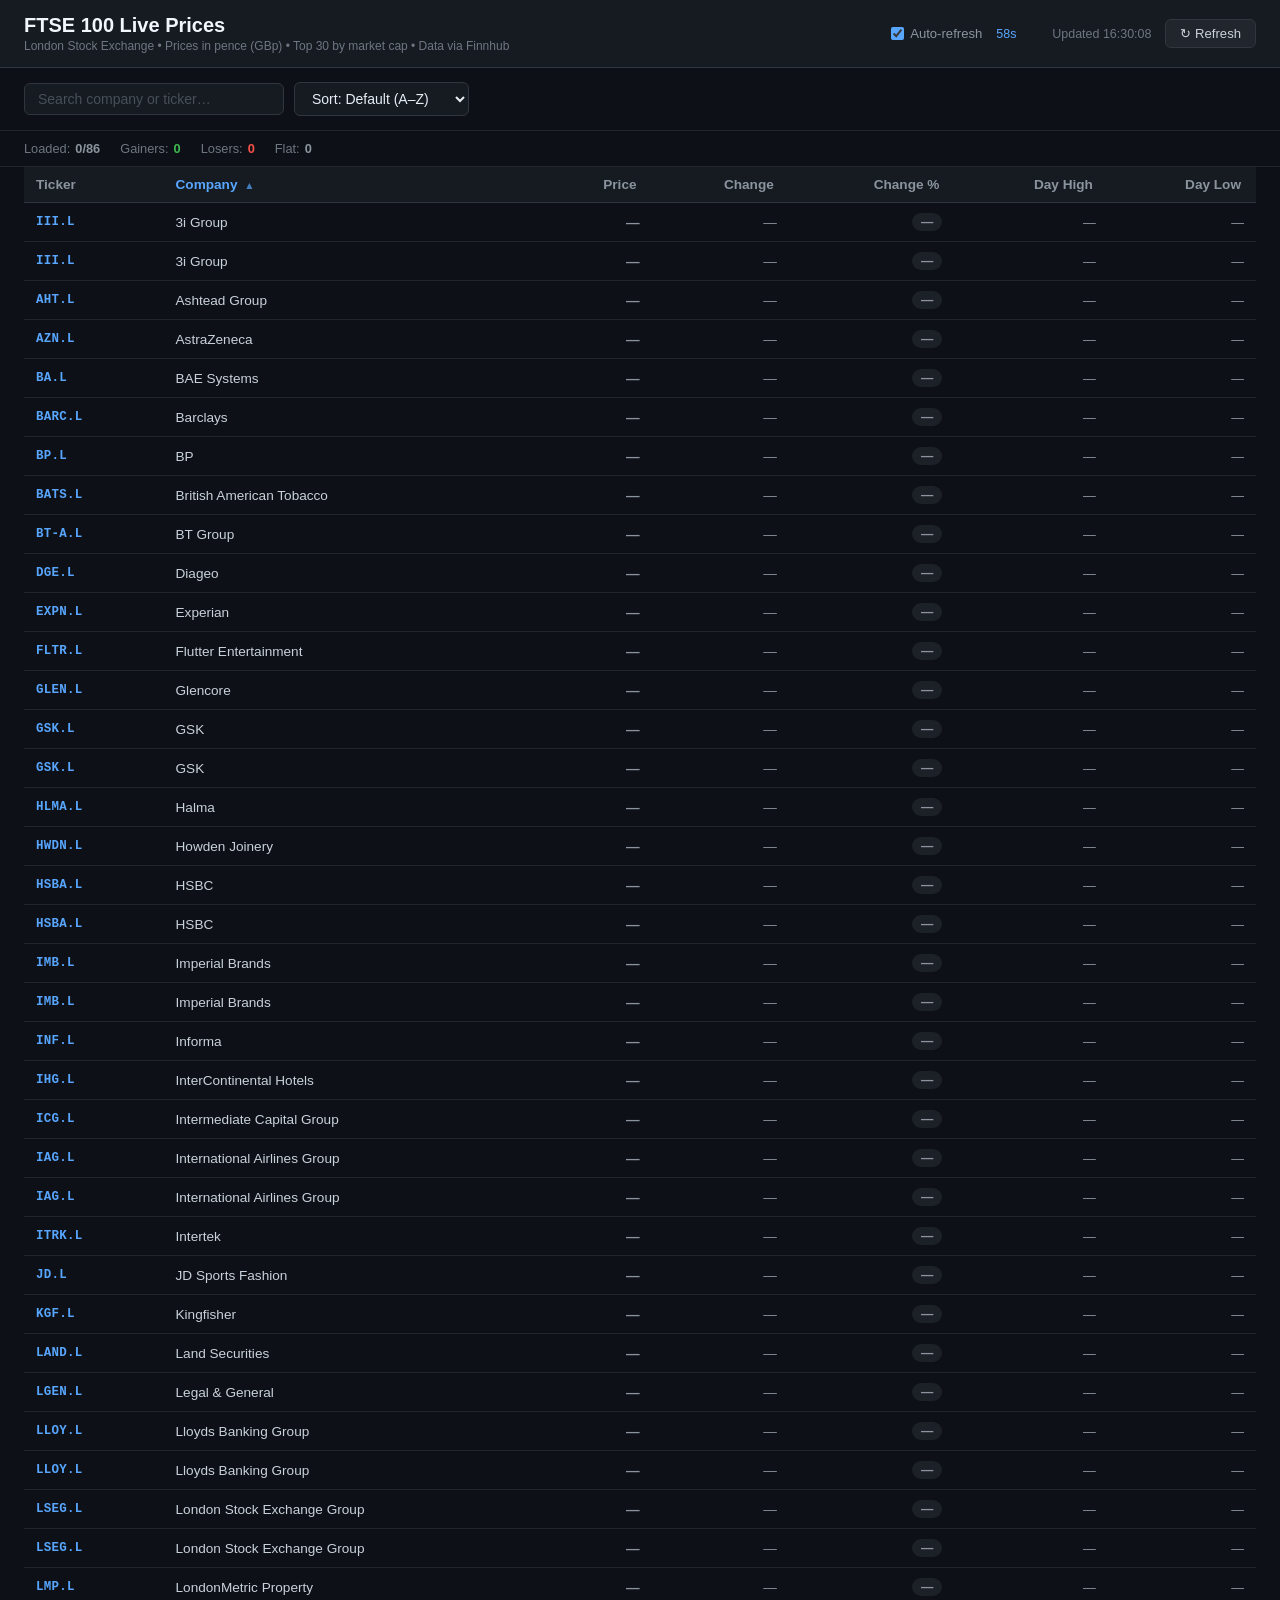
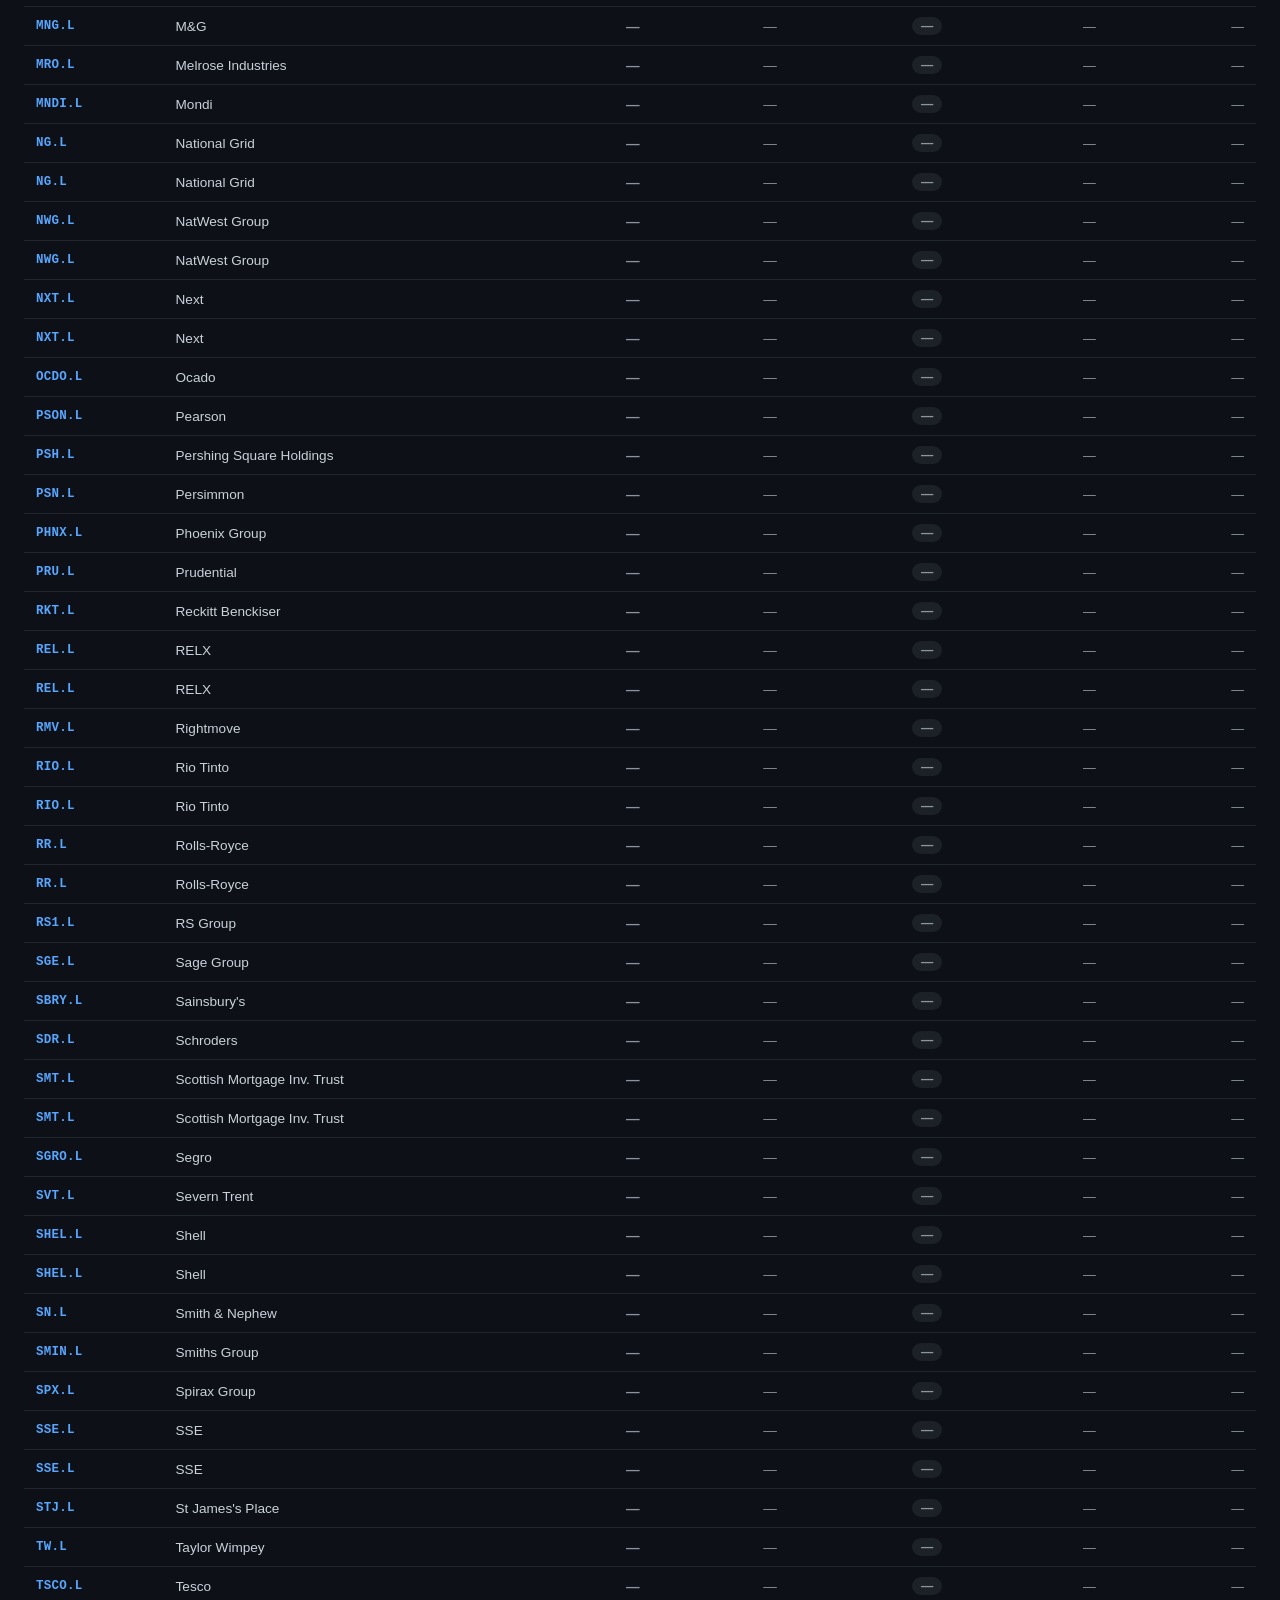
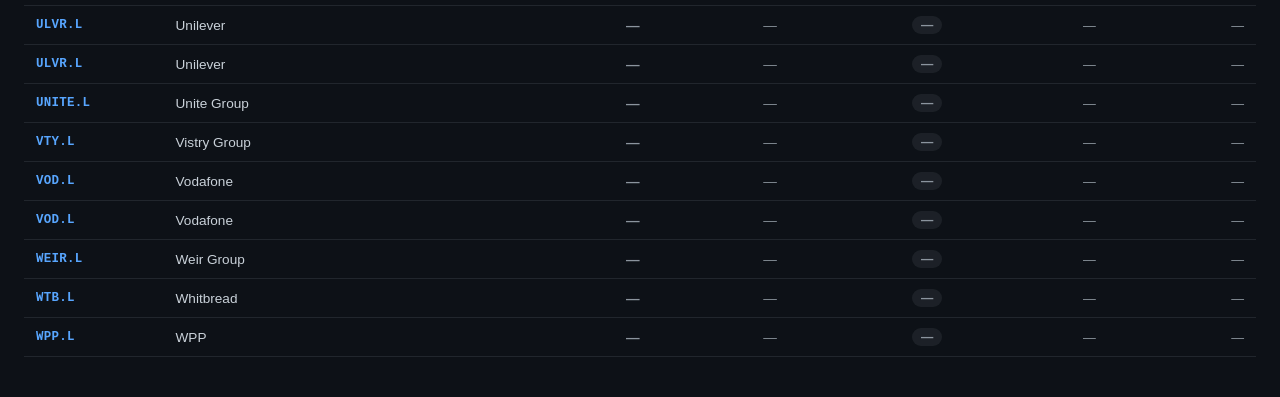
<file: ftse100.html>
<!DOCTYPE html>
<html lang="en">
<head>
  <meta charset="UTF-8">
  <meta name="viewport" content="width=device-width, initial-scale=1.0">
  <title>FTSE 100 Live Prices</title>
  <style>
    *, *::before, *::after { box-sizing: border-box; margin: 0; padding: 0; }

    body {
      font-family: -apple-system, BlinkMacSystemFont, 'Segoe UI', Roboto, sans-serif;
      background: #0d1117;
      color: #e6edf3;
      min-height: 100vh;
    }

    /* ── Header ── */
    header {
      background: #161b22;
      border-bottom: 1px solid #30363d;
      padding: 14px 24px;
      display: flex;
      align-items: center;
      justify-content: space-between;
      flex-wrap: wrap;
      gap: 10px;
    }

    .header-left h1 {
      font-size: 1.25rem;
      font-weight: 700;
      color: #f0f6fc;
    }

    .header-left .subtitle {
      font-size: 0.75rem;
      color: #6e7681;
      margin-top: 2px;
    }

    .header-right {
      display: flex;
      align-items: center;
      gap: 14px;
      flex-wrap: wrap;
    }

    .auto-refresh-label {
      display: flex;
      align-items: center;
      gap: 6px;
      font-size: 0.82rem;
      color: #8b949e;
      cursor: pointer;
      user-select: none;
    }

    .auto-refresh-label input { accent-color: #58a6ff; cursor: pointer; }

    .countdown {
      font-size: 0.78rem;
      color: #58a6ff;
      min-width: 42px;
    }

    #last-updated {
      font-size: 0.78rem;
      color: #6e7681;
      white-space: nowrap;
    }

    .btn {
      background: #21262d;
      color: #c9d1d9;
      border: 1px solid #30363d;
      padding: 6px 14px;
      border-radius: 6px;
      cursor: pointer;
      font-size: 0.82rem;
      transition: background 0.15s, opacity 0.15s;
      white-space: nowrap;
    }

    .btn:hover:not(:disabled) { background: #30363d; }
    .btn:disabled { opacity: 0.45; cursor: not-allowed; }

    /* ── Controls ── */
    .controls {
      padding: 14px 24px;
      display: flex;
      gap: 10px;
      align-items: center;
      flex-wrap: wrap;
      border-bottom: 1px solid #21262d;
    }

    .search-input {
      background: #161b22;
      border: 1px solid #30363d;
      color: #e6edf3;
      padding: 7px 13px;
      border-radius: 6px;
      font-size: 0.875rem;
      width: 260px;
      outline: none;
      transition: border-color 0.15s;
    }

    .search-input:focus { border-color: #58a6ff; }
    .search-input::placeholder { color: #484f58; }

    .sort-select {
      background: #161b22;
      border: 1px solid #30363d;
      color: #e6edf3;
      padding: 7px 13px;
      border-radius: 6px;
      font-size: 0.875rem;
      cursor: pointer;
      outline: none;
    }

    /* ── Stats bar ── */
    .stats-bar {
      display: flex;
      gap: 20px;
      padding: 10px 24px;
      font-size: 0.8rem;
      flex-wrap: wrap;
      border-bottom: 1px solid #21262d;
    }

    .stat { display: flex; gap: 5px; align-items: center; }
    .stat-lbl { color: #6e7681; }
    .stat-val { font-weight: 700; }
    .up  { color: #3fb950; }
    .dn  { color: #f85149; }
    .fl  { color: #8b949e; }

    /* ── Table ── */
    .table-wrapper { padding: 0 24px 40px; overflow-x: auto; }

    table {
      width: 100%;
      border-collapse: collapse;
      font-size: 0.85rem;
      min-width: 760px;
    }

    thead { position: sticky; top: 0; z-index: 5; }

    th {
      background: #161b22;
      color: #8b949e;
      font-weight: 600;
      padding: 10px 12px;
      text-align: right;
      border-bottom: 1px solid #30363d;
      white-space: nowrap;
      cursor: pointer;
      user-select: none;
      transition: color 0.1s;
    }

    th:nth-child(1), th:nth-child(2) { text-align: left; }
    th:hover { color: #c9d1d9; }
    th.active { color: #58a6ff; }

    th .arr { font-size: 0.65rem; margin-left: 3px; opacity: 0.7; }

    tbody tr {
      border-bottom: 1px solid #21262d;
      transition: background 0.1s;
    }

    tbody tr:hover { background: #161b22; }

    td {
      padding: 10px 12px;
      text-align: right;
      white-space: nowrap;
      vertical-align: middle;
    }

    td:nth-child(1) {
      text-align: left;
      font-family: 'SFMono-Regular', Consolas, monospace;
      font-size: 0.78rem;
      color: #58a6ff;
      font-weight: 600;
      letter-spacing: 0.02em;
    }

    td:nth-child(2) {
      text-align: left;
      color: #c9d1d9;
      max-width: 220px;
      overflow: hidden;
      text-overflow: ellipsis;
    }

    .price-cell { font-weight: 700; font-variant-numeric: tabular-nums; }

    .pill {
      display: inline-block;
      padding: 2px 9px;
      border-radius: 20px;
      font-size: 0.77rem;
      font-weight: 700;
      font-variant-numeric: tabular-nums;
    }

    .pill.up  { background: rgba(63,185,80,.14);  color: #3fb950; }
    .pill.dn  { background: rgba(248,81,73,.13);  color: #f85149; }
    .pill.fl  { background: rgba(139,148,158,.12); color: #8b949e; }

    .vol-cell { color: #8b949e; font-variant-numeric: tabular-nums; }
    .range-cell { color: #8b949e; font-size: 0.8rem; font-variant-numeric: tabular-nums; }

    /* ── Loading / Error ── */
    .loading-box {
      text-align: center;
      padding: 70px 24px;
      color: #8b949e;
    }

    .spinner {
      width: 30px; height: 30px;
      border: 3px solid #30363d;
      border-top-color: #58a6ff;
      border-radius: 50%;
      animation: spin 0.75s linear infinite;
      margin: 0 auto 14px;
    }

    @keyframes spin { to { transform: rotate(360deg); } }

    .loading-note { font-size: 0.75rem; color: #484f58; margin-top: 6px; }

    .error-box {
      background: rgba(248,81,73,.09);
      border: 1px solid rgba(248,81,73,.28);
      border-radius: 8px;
      padding: 16px 20px;
      margin: 20px 24px;
      color: #f85149;
      font-size: 0.875rem;
    }

    .error-box code {
      display: block;
      margin-top: 6px;
      font-size: 0.78rem;
      color: #ff7b72;
      opacity: 0.8;
    }

    @media (max-width: 600px) {
      header { flex-direction: column; align-items: flex-start; }
      .controls { flex-direction: column; align-items: stretch; }
      .search-input { width: 100%; }
    }
  </style>
</head>
<body>

<header>
  <div class="header-left">
    <h1>FTSE 100 Live Prices</h1>
    <div class="subtitle">London Stock Exchange &bull; Prices in pence (GBp) &bull; Top 30 by market cap &bull; Data via Finnhub</div>
  </div>
  <div class="header-right">
    <label class="auto-refresh-label">
      <input type="checkbox" id="auto-refresh" checked>
      Auto-refresh
    </label>
    <span class="countdown" id="countdown"></span>
    <span id="last-updated">—</span>
    <button class="btn" id="refresh-btn" onclick="fetchPrices()">↻ Refresh</button>
  </div>
</header>

<div class="controls">
  <input class="search-input" type="text" id="search" placeholder="Search company or ticker…" oninput="renderTable()">
  <select class="sort-select" id="sort-select" onchange="applyDropdownSort()">
    <option value="">Sort: Default (A–Z)</option>
    <option value="change-pct-desc">Biggest Gainers first</option>
    <option value="change-pct-asc">Biggest Losers first</option>
    <option value="price-desc">Price: High → Low</option>
    <option value="price-asc">Price: Low → High</option>
  </select>
</div>

<div class="stats-bar" id="stats-bar"></div>

<div class="table-wrapper">
  <div class="loading-box" id="loading-box">
    <div class="spinner"></div>
    <div>Fetching FTSE 100 prices…</div>
    <div class="loading-note">Fetching live quotes from Finnhub…</div>
  </div>
  <div id="error-area"></div>
  <table id="main-table" style="display:none">
    <thead>
      <tr>
        <th onclick="headerSort('ticker')" id="h-ticker">Ticker <span class="arr" id="a-ticker"></span></th>
        <th onclick="headerSort('name')" id="h-name">Company <span class="arr" id="a-name"></span></th>
        <th onclick="headerSort('price')" id="h-price">Price <span class="arr" id="a-price"></span></th>
        <th onclick="headerSort('change')" id="h-change">Change <span class="arr" id="a-change"></span></th>
        <th onclick="headerSort('changePct')" id="h-changePct">Change % <span class="arr" id="a-changePct"></span></th>
        <th onclick="headerSort('high')" id="h-high">Day High <span class="arr" id="a-high"></span></th>
        <th onclick="headerSort('low')" id="h-low">Day Low <span class="arr" id="a-low"></span></th>
      </tr>
    </thead>
    <tbody id="table-body"></tbody>
  </table>
</div>

<script>
// ── Finnhub API key ────────────────────────────────────────────────────────
const FINNHUB_KEY = 'd85o28pr01qitd92vcngd85o28pr01qitd92vco0';

// ── Top 30 FTSE 100 by market cap ─────────────────────────────────────────
// Finnhub symbol = 'LSE:' + ticker without '.L'
const FTSE100 = [
  { ticker:'AZN.L',   name:'AstraZeneca' },
  { ticker:'SHEL.L',  name:'Shell' },
  { ticker:'HSBA.L',  name:'HSBC' },
  { ticker:'ULVR.L',  name:'Unilever' },
  { ticker:'RIO.L',   name:'Rio Tinto' },
  { ticker:'BP.L',    name:'BP' },
  { ticker:'GSK.L',   name:'GSK' },
  { ticker:'BATS.L',  name:'British American Tobacco' },
  { ticker:'REL.L',   name:'RELX' },
  { ticker:'DGE.L',   name:'Diageo' },
  { ticker:'GLEN.L',  name:'Glencore' },
  { ticker:'LSEG.L',  name:'London Stock Exchange Group' },
  { ticker:'AHT.L',   name:'Ashtead Group' },
  { ticker:'EXPN.L',  name:'Experian' },
  { ticker:'III.L',   name:'3i Group' },
  { ticker:'BA.L',    name:'BAE Systems' },
  { ticker:'BARC.L',  name:'Barclays' },
  { ticker:'LLOY.L',  name:'Lloyds Banking Group' },
  { ticker:'NWG.L',   name:'NatWest Group' },
  { ticker:'VOD.L',   name:'Vodafone' },
  { ticker:'RR.L',    name:'Rolls-Royce' },
  { ticker:'NG.L',    name:'National Grid' },
  { ticker:'SSE.L',   name:'SSE' },
  { ticker:'BT-A.L',  name:'BT Group' },
  //{ ticker:'TSCO.L',  name:'Tesco' },
  { ticker:'NXT.L',   name:'Next' },
  { ticker:'IMB.L',   name:'Imperial Brands' },
  { ticker:'FLTR.L',  name:'Flutter Entertainment' },
  { ticker:'SMT.L',   name:'Scottish Mortgage Inv. Trust' },
  { ticker:'IAG.L',   name:'International Airlines Group' },
  { ticker:'GSK.L',  name:'GSK' },
  { ticker:'HLMA.L', name:'Halma' },
  { ticker:'HSBA.L', name:'HSBC' },
  { ticker:'HWDN.L', name:'Howden Joinery' },
  { ticker:'IAG.L',  name:'International Airlines Group' },
  { ticker:'ICG.L',  name:'Intermediate Capital Group' },
  { ticker:'IHG.L',  name:'InterContinental Hotels' },
  { ticker:'III.L',  name:'3i Group' },
  { ticker:'IMB.L',  name:'Imperial Brands' },
  { ticker:'INF.L',  name:'Informa' },
  { ticker:'ITRK.L', name:'Intertek' },
  { ticker:'JD.L',   name:'JD Sports Fashion' },
  { ticker:'KGF.L',  name:'Kingfisher' },
  { ticker:'LAND.L', name:'Land Securities' },
  { ticker:'LGEN.L', name:'Legal & General' },
  { ticker:'LLOY.L', name:'Lloyds Banking Group' },
  { ticker:'LMP.L',  name:'LondonMetric Property' },
  { ticker:'LSEG.L', name:'London Stock Exchange Group' },
  { ticker:'MNDI.L', name:'Mondi' },
  { ticker:'MNG.L',  name:'M&G' },
  { ticker:'MRO.L',  name:'Melrose Industries' },
  { ticker:'NG.L',   name:'National Grid' },
  { ticker:'NWG.L',  name:'NatWest Group' },
  { ticker:'NXT.L',  name:'Next' },
  { ticker:'OCDO.L', name:'Ocado' },
  { ticker:'PHNX.L', name:'Phoenix Group' },
  { ticker:'PSON.L', name:'Pearson' },
  { ticker:'PRU.L',  name:'Prudential' },
  { ticker:'PSH.L',  name:'Pershing Square Holdings' },
  { ticker:'PSN.L',  name:'Persimmon' },
  { ticker:'REL.L',  name:'RELX' },
  { ticker:'RIO.L',  name:'Rio Tinto' },
  { ticker:'RKT.L',  name:'Reckitt Benckiser' },
  { ticker:'RMV.L',  name:'Rightmove' },
  { ticker:'RR.L',   name:'Rolls-Royce' },
  { ticker:'RS1.L',  name:'RS Group' },
  { ticker:'SBRY.L', name:"Sainsbury's" },
  { ticker:'SDR.L',  name:'Schroders' },
  { ticker:'SGE.L',  name:'Sage Group' },
  { ticker:'SGRO.L', name:'Segro' },
  { ticker:'SHEL.L', name:'Shell' },
  { ticker:'SMIN.L', name:'Smiths Group' },
  { ticker:'SMT.L',  name:'Scottish Mortgage Inv. Trust' },
  { ticker:'SN.L',   name:'Smith & Nephew' },
  { ticker:'SPX.L',  name:'Spirax Group' },
  { ticker:'SSE.L',  name:'SSE' },
  { ticker:'STJ.L',  name:"St James's Place" },
  { ticker:'SVT.L',  name:'Severn Trent' },
  { ticker:'TSCO.L', name:'Tesco' },
  { ticker:'TW.L',   name:'Taylor Wimpey' },
  { ticker:'ULVR.L', name:'Unilever' },
  { ticker:'UNITE.L',name:'Unite Group' },
  { ticker:'VOD.L',  name:'Vodafone' },
  { ticker:'VTY.L',  name:'Vistry Group' },
  { ticker:'WEIR.L', name:'Weir Group' },
  { ticker:'WPP.L',  name:'WPP' },
  { ticker:'WTB.L',  name:'Whitbread' },
];

// ── State ─────────────────────────────────────────────────────────────────
let stockData      = [];
let sortCol        = 'name';
let sortDir        = 'asc';
let countdownSec   = 60;
let countdownTimer;
let autoRefreshEnabled = true;

// ── Finnhub fetch ──────────────────────────────────────────────────────────
async function finnhubQuote(ticker) {
  const symbol = 'LSE:' + ticker.replace('.L', '');
  const url    = `https://finnhub.io/api/v1/quote?symbol=${encodeURIComponent(symbol)}&token=${FINNHUB_KEY}`;
  const res    = await fetch(url);
  if (!res.ok) throw new Error(`HTTP ${res.status}`);
  return res.json();
}

async function fetchPrices() {
  const btn = document.getElementById('refresh-btn');
  btn.disabled = true;
  document.getElementById('error-area').innerHTML = '';
  document.getElementById('loading-box').style.display = 'block';
  document.getElementById('main-table').style.display  = 'none';
  resetCountdown();

  try {
    const results = await Promise.allSettled(FTSE100.map(s => finnhubQuote(s.ticker)));

    stockData = FTSE100.map((s, i) => {
      const q = results[i].status === 'fulfilled' ? results[i].value : {};
      return {
        ticker:    s.ticker,
        name:      s.name,
        price:     (q.c != null && q.c !== 0) ? q.c  : null,
        change:    q.d  != null               ? q.d  : null,
        changePct: q.dp != null               ? q.dp : null,
        high:      (q.h != null && q.h !== 0) ? q.h  : null,
        low:       (q.l != null && q.l !== 0) ? q.l  : null,
      };
    });

    document.getElementById('loading-box').style.display = 'none';
    document.getElementById('main-table').style.display  = 'table';
    document.getElementById('last-updated').textContent  =
      'Updated ' + new Date().toLocaleTimeString('en-GB');

    updateStats();
    renderTable();

  } catch (err) {
    document.getElementById('loading-box').style.display = 'none';
    document.getElementById('error-area').innerHTML =
      `<div class="error-box">
        Failed to load prices. The Finnhub API may be temporarily unavailable.
        <code>${err.message}</code>
      </div>`;
  }

  btn.disabled = false;
}

// ── Stats bar ─────────────────────────────────────────────────────────────
function updateStats() {
  const loaded  = stockData.filter(s => s.changePct !== null);
  const gainers = loaded.filter(s => s.changePct > 0).length;
  const losers  = loaded.filter(s => s.changePct < 0).length;
  const flat    = loaded.filter(s => s.changePct === 0).length;
  const best    = [...loaded].sort((a,b) => (b.changePct||0) - (a.changePct||0))[0];
  const worst   = [...loaded].sort((a,b) => (a.changePct||0) - (b.changePct||0))[0];

  document.getElementById('stats-bar').innerHTML = `
    <div class="stat"><span class="stat-lbl">Loaded:</span><span class="stat-val fl">${loaded.length}/${stockData.length}</span></div>
    <div class="stat"><span class="stat-lbl">Gainers:</span><span class="stat-val up">${gainers}</span></div>
    <div class="stat"><span class="stat-lbl">Losers:</span><span class="stat-val dn">${losers}</span></div>
    <div class="stat"><span class="stat-lbl">Flat:</span><span class="stat-val fl">${flat}</span></div>
    ${best  ? `<div class="stat"><span class="stat-lbl">Best:</span><span class="stat-val up">${best.ticker} +${best.changePct.toFixed(2)}%</span></div>`  : ''}
    ${worst ? `<div class="stat"><span class="stat-lbl">Worst:</span><span class="stat-val dn">${worst.ticker} ${worst.changePct.toFixed(2)}%</span></div>` : ''}
  `;
}

// ── Sorting ───────────────────────────────────────────────────────────────
const COLS = ['ticker','name','price','change','changePct','high','low'];

function headerSort(col) {
  if (sortCol === col) {
    sortDir = sortDir === 'asc' ? 'desc' : 'asc';
  } else {
    sortCol = col;
    sortDir = ['price','change','changePct','high','low'].includes(col) ? 'desc' : 'asc';
  }
  document.getElementById('sort-select').value = '';
  renderTable();
}

function applyDropdownSort() {
  const v = document.getElementById('sort-select').value;
  if (!v)                           { sortCol = 'name';      sortDir = 'asc';  }
  else if (v === 'change-pct-desc') { sortCol = 'changePct'; sortDir = 'desc'; }
  else if (v === 'change-pct-asc')  { sortCol = 'changePct'; sortDir = 'asc';  }
  else if (v === 'price-desc')      { sortCol = 'price';     sortDir = 'desc'; }
  else if (v === 'price-asc')       { sortCol = 'price';     sortDir = 'asc';  }
  renderTable();
}

// ── Rendering ─────────────────────────────────────────────────────────────
function renderTable() {
  const query = document.getElementById('search').value.trim().toLowerCase();
  let   rows  = stockData.filter(s =>
    !query ||
    s.ticker.toLowerCase().includes(query) ||
    s.name.toLowerCase().includes(query)
  );

  rows = rows.sort((a, b) => {
    let av = a[sortCol], bv = b[sortCol];
    if (av === null) av = sortDir === 'asc' ? Infinity : -Infinity;
    if (bv === null) bv = sortDir === 'asc' ? Infinity : -Infinity;
    if (typeof av === 'string') av = av.toLowerCase();
    if (typeof bv === 'string') bv = bv.toLowerCase();
    if (av < bv) return sortDir === 'asc' ? -1 : 1;
    if (av > bv) return sortDir === 'asc' ? 1  : -1;
    return 0;
  });

  COLS.forEach(c => {
    const el = document.getElementById(`h-${c}`);
    const ar = document.getElementById(`a-${c}`);
    if (!el) return;
    el.classList.toggle('active', c === sortCol);
    ar.textContent = c === sortCol ? (sortDir === 'asc' ? '▲' : '▼') : '';
  });

  const tbody = document.getElementById('table-body');
  if (rows.length === 0) {
    tbody.innerHTML = `<tr><td colspan="7" style="text-align:center;color:#6e7681;padding:30px">No results</td></tr>`;
    return;
  }

  tbody.innerHTML = rows.map(s => {
    const dir       = s.changePct > 0 ? 'up' : s.changePct < 0 ? 'dn' : 'fl';
    const sign      = s.change > 0 ? '+' : '';
    const priceStr  = s.price     !== null ? fmt(s.price, 2)           : '—';
    const changeStr = s.change    !== null ? sign + fmt(s.change, 2)   : '—';
    const pctStr    = s.changePct !== null ? sign + fmt(s.changePct, 2) + '%' : '—';
    const highStr   = s.high      !== null ? fmt(s.high, 2)            : '—';
    const lowStr    = s.low       !== null ? fmt(s.low, 2)             : '—';

    return `<tr>
      <td>${s.ticker}</td>
      <td title="${s.name}">${s.name}</td>
      <td class="price-cell ${dir}">${priceStr}</td>
      <td class="change-cell ${dir}">${changeStr}</td>
      <td><span class="pill ${dir}">${pctStr}</span></td>
      <td class="range-cell">${highStr}</td>
      <td class="range-cell">${lowStr}</td>
    </tr>`;
  }).join('');
}

// ── Formatting helper ──────────────────────────────────────────────────────
function fmt(n, dp) {
  return n.toLocaleString('en-GB', { minimumFractionDigits: dp, maximumFractionDigits: dp });
}

// ── Auto-refresh countdown ─────────────────────────────────────────────────
function resetCountdown() {
  clearInterval(countdownTimer);
  countdownSec = 60;
  updateCountdownDisplay();
  if (autoRefreshEnabled) startCountdown();
}

function startCountdown() {
  countdownTimer = setInterval(() => {
    countdownSec--;
    updateCountdownDisplay();
    if (countdownSec <= 0) {
      clearInterval(countdownTimer);
      if (document.getElementById('auto-refresh').checked) fetchPrices();
    }
  }, 1000);
}

function updateCountdownDisplay() {
  const el = document.getElementById('countdown');
  el.textContent = document.getElementById('auto-refresh').checked ? `${countdownSec}s` : '';
}

document.getElementById('auto-refresh').addEventListener('change', function () {
  autoRefreshEnabled = this.checked;
  if (this.checked) {
    startCountdown();
  } else {
    clearInterval(countdownTimer);
    document.getElementById('countdown').textContent = '';
  }
});

// ── Init ──────────────────────────────────────────────────────────────────
fetchPrices();
</script>
</body>
</html>
</file>
